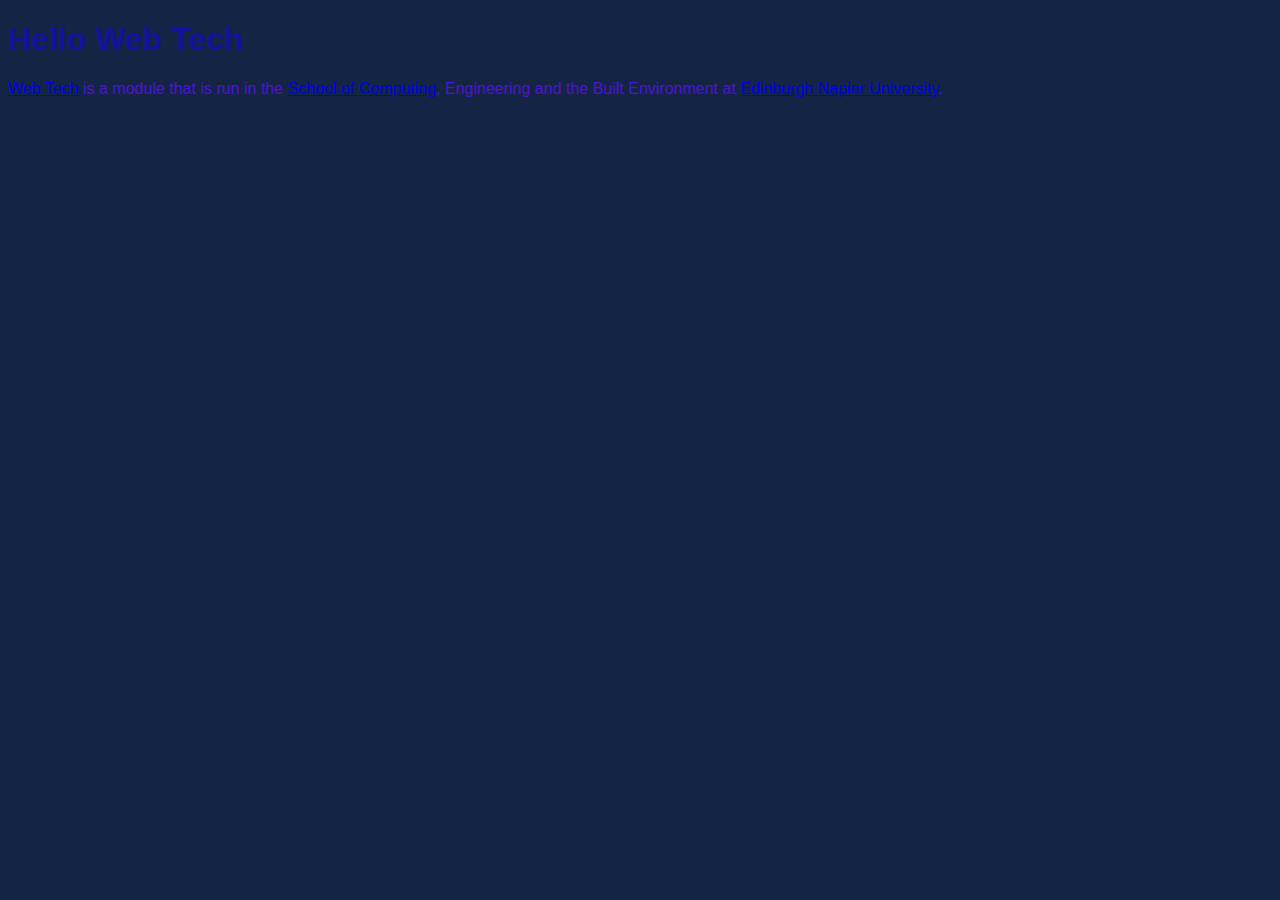
<file: index.html>
<!DOCTYPE html> 
<html> 
<head> 
    <title>SET 08101 - Web Tech!</title> 
    <link rel="stylesheet" type="text/css" href="styles.css">
</head>
<body> 
    <h1>Hello Web Tech</h1>
    <p>
        <a href="page1.html">Web Tech</a> is a module that is run in the 
        <a href="page2.html">School of Computing</a>, Engineering and the Built Environment at 
        <a href="page3.html">Edinburgh Napier University</a>.
    </p> 
</body> 
</html>
</file>
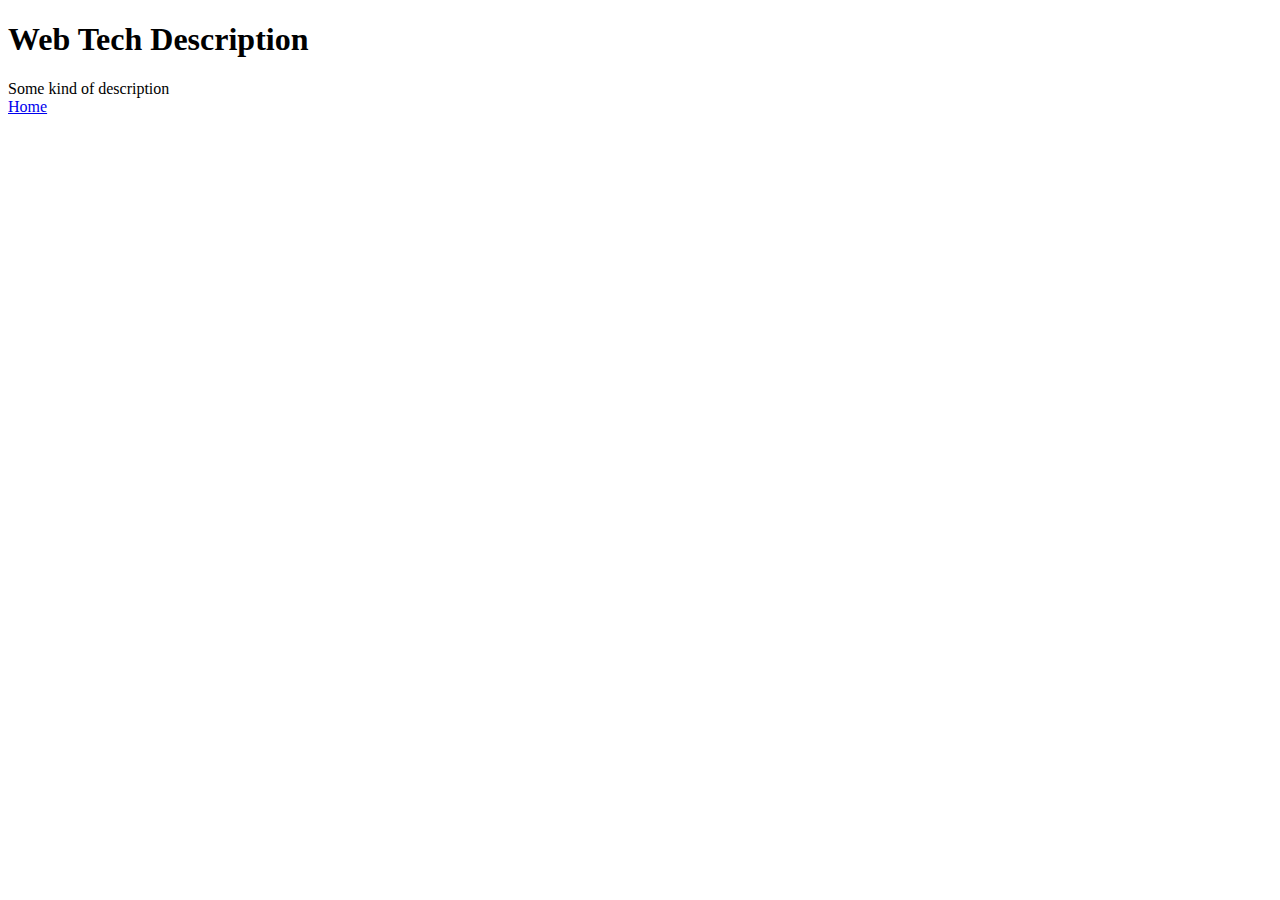
<file: page1.html>
<!DOCTYPE  html > 
<html > 
<head > 
<title > SET 08101 - Web Tech! </title > 
</head > 
<body > 
<h1 > Web  Tech Description </h1 > 
    <p>Some kind of description
        <br><a href="index.html">Home</a>
    </p>
</body > 
</html >
</file>
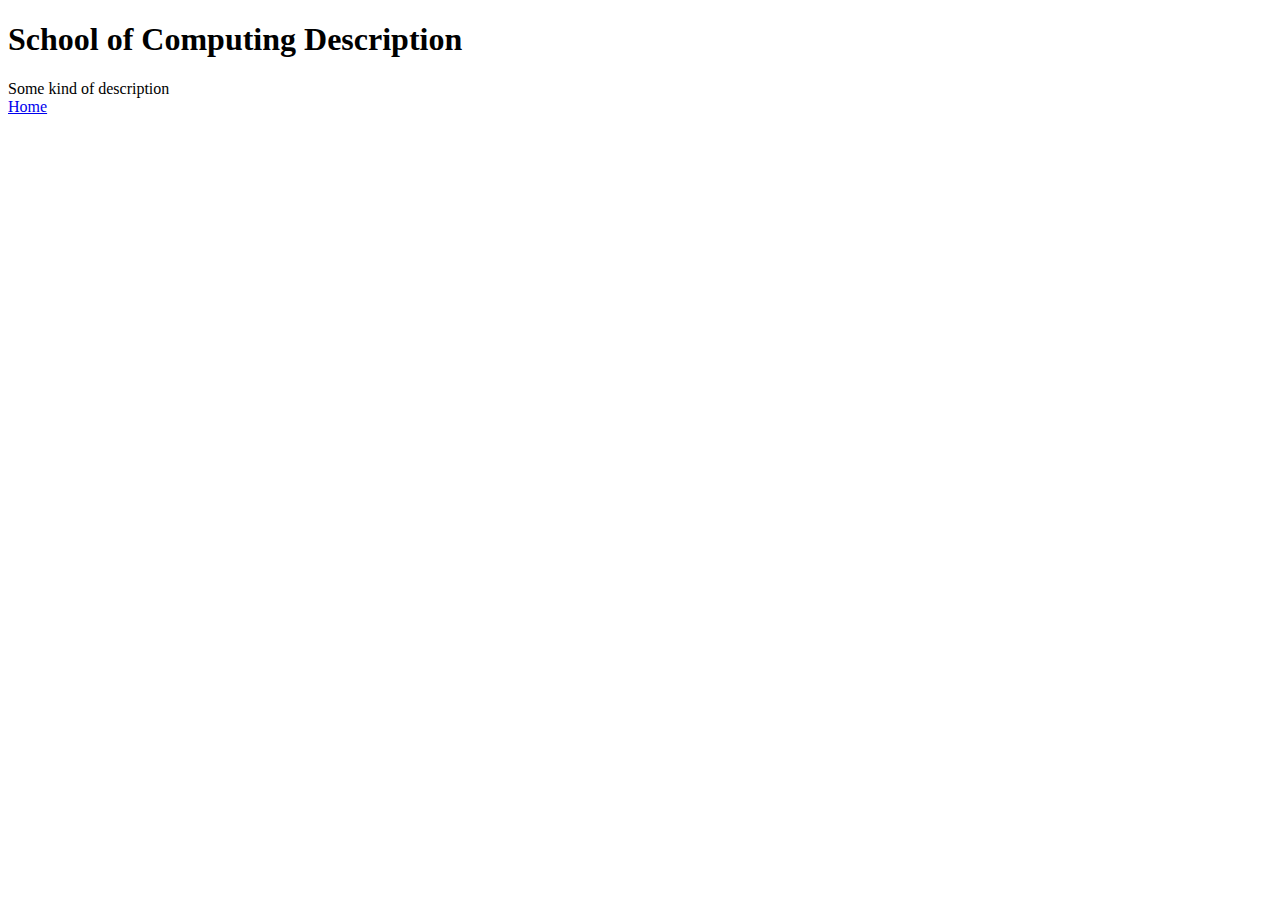
<file: page2.html>
<!DOCTYPE  html > 
<html > 
<head > 
<title > SET 08101 - Web Tech! </title > 
</head > 
<body > 
<h1 > School of Computing Description </h1 > 
    <p>Some kind of description
        <br><a href="index.html">Home</a>
    </p>
</body > 
</html >
</file>
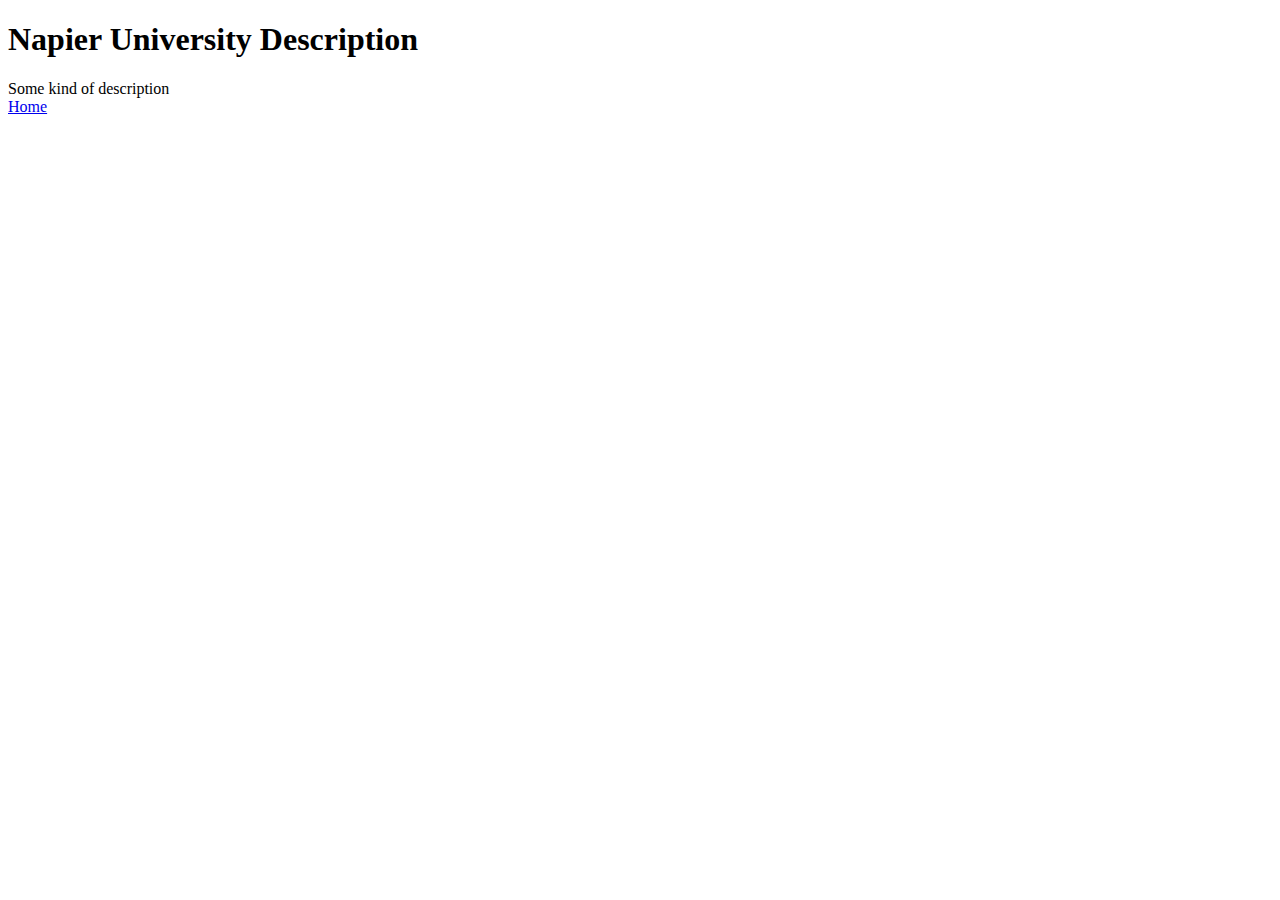
<file: page3.html>
<!DOCTYPE  html > 
<html > 
<head > 
<title > SET 08101 - Web Tech! </title > 
</head > 
<body > 
<h1 > Napier University Description </h1 > 
    <p>Some kind of description
        <br><a href="index.html">Home</a>
    </p>
</body > 
</html >
</file>
<file: styles.css>
body {
    background-color: #132445;
    font-family: Arial, sans-serif;
}

.svg-background {
    width: 100px;
    height: 100px;
    background: url('cybersecurity-bg.svg') no-repeat center center;
    background-size: contain;
}

h1 {
    color: rgb(18, 18, 157);
}

p {
    font-size: 16px;
    color: rgb(77, 20, 209);
}
</file>
